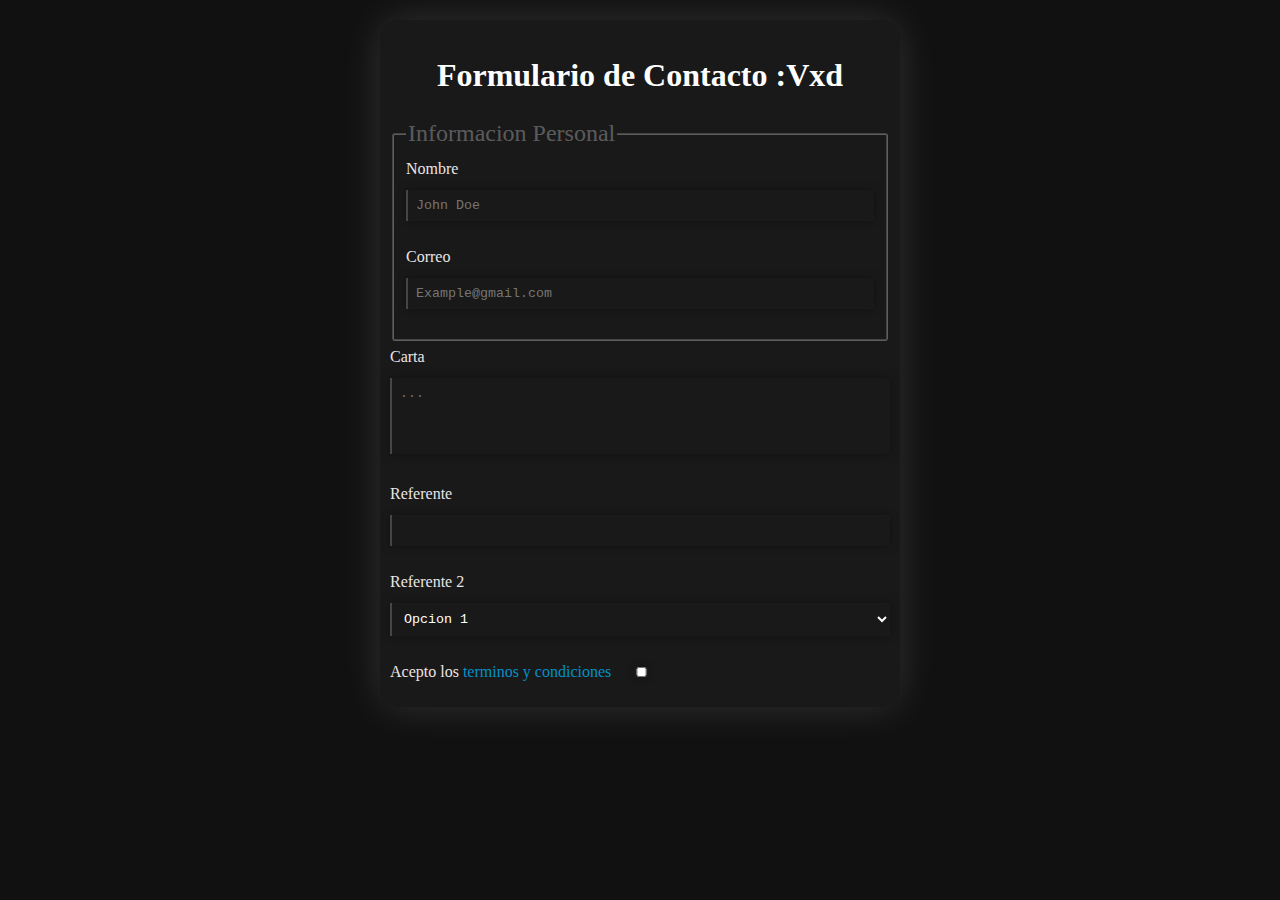
<file: index.html>
<!DOCTYPE html>
<html lang="en">
<head>
    <meta charset="UTF-8">
    <meta name="viewport" content="width=device-width, initial-scale=1.0">
    <title>TextArea-GitHub</title>
    <link rel="stylesheet" href="style.css">
</head>
<body>
    <form>
        <h2>Formulario de Contacto :Vxd</h2>

<!--Input-->
            <fieldset>
            <legend>Informacion Personal</legend>
                <div class="Format-Input">
                    <label for="1">Nombre</label>
                    <input id="1" type="text" placeholder="John Doe">
                </div>
                <div class="Format-Input">
                    <label for="2">Correo</label>
                    <input id="2" type="email" placeholder="Example@gmail.com">
                </div>
            </fieldset>
<!--TextArea-->
            <div class="Format-Input">
                <label for="3">Carta</label>
                <textarea id="3" rows="4" placeholder="..."></textarea>
            </div>
<!--Datalyst,Option,Select-->
            <div>
                <label>Referente</label>
                    <input list="referente" name="referente">
                    <datalist id="referente" name="type-of-user">
                        <option value="user1">Opcion 1</option>
                        <option value="user2">Opcion 2</option>
                        <option value="user3">Opcion 3</option>
                    </select>
            </div>
            <div>
                <label>Referente 2</label>
                    <select>
                        <option value="user1">Opcion 1</option>
                        <option value="user2">Opcion 2</option>
                        <option value="user3">Opcion 3</option>
                    </select>
            </div>
<!--Checkbox-->
            <div>
                <label for="4">Acepto los <a href="tienda.html" target="_blank"> terminos y condiciones</a></label>
                <input class="checkbox" id="4" type="checkbox">
            </div>
    </form>
</body>
</html>
</file>
<file: style.css>
body {
    margin: 0;
    background-color: #111;
}

h2 {
    color: white;
    font-family: 'Times New Roman', Times, serif;
    text-align: center;
    font-size: 32px;
}

form {
    background-color: #2227;
    margin: auto;
    padding: 10px;
    margin-top: 20px;
    box-shadow: 0 0 40px #fff2 ;
    max-width: 500px;
    border-radius: 20px;

}

input, textarea, datalist, select {
    width: 100%;
    box-sizing: border-box;
    margin: 5px 0 5px 0;
    background-color: transparent;
    color: white;
    border: none;
    border-left: 2px solid rgb(70, 70, 70);
    box-shadow: 0 0 10px #0005;
    padding: 8px;
    font-family: 'Courier New', Courier, monospace;
    margin-bottom: 20px;
}

textarea {
    resize: none;

}

label {
    color: rgb(235, 229, 229);
    line-height: 2;
}

p {
    color: white;
}

.checkbox {
    width: auto;
    margin-left: 20px;
    height: 10px;
}

option {
    background-color: #111
}

legend {
    color: #ffffff4d;
    font-size: 24px;
}

fieldset {
    border-color: #ffffff4d;
    border-radius: 3px;
}

a {
    color: #0291c9;
    text-decoration: none;
}
</file>
